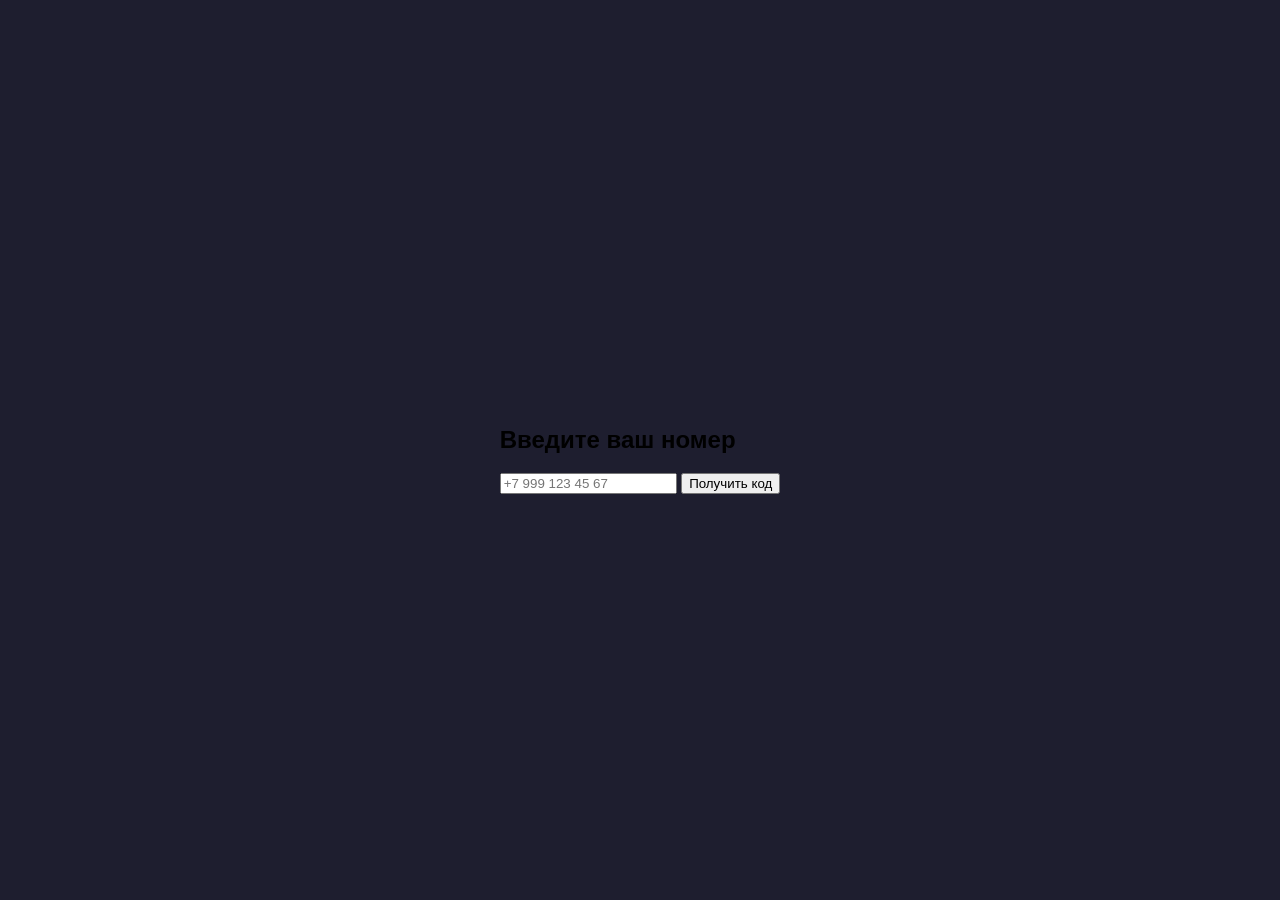
<file: index.html>
<!DOCTYPE html>
<html lang="ru">
<head>
    <meta charset="UTF-8">
    <title>Мой мессенджер</title>
    <link rel="stylesheet" href="style.css">
</head>
<body>
    <div id="register-screen">
        <h2>Введите ваш номер</h2>
        <input type="text" id="my-number" placeholder="+7 999 123 45 67">
        <button id="register-btn">Получить код</button>
        <div id="code-section" style="display: none;">
            <p>Код: <span id="code-display"></span></p>
            <input type="text" id="code-input" placeholder="Введите код">
            <button id="verify-btn">Подтвердить</button>
        </div>
    </div>

    <div id="main-screen" style="display: none;">
        <div id="contact-list">
            <h3>Контакты</h3>
            <input type="text" id="search-input" placeholder="Поиск или новый номер...">
            <div id="contacts-container"></div>
        </div>
        <div id="chat-area">
            <div id="chat-header">Выберите контакт</div>
            <div id="chat-messages"></div>
            <div id="chat-input-area">
                <input type="text" id="chat-input" placeholder="Сообщение...">
                <button id="chat-send">Отправить</button>
            </div>
        </div>
    </div>

    <script src="script.js"></script>
</body>
</html>
</file>
<file: style.css>
body {
    background: #1e1e2f;
    font-family: Arial, sans-serif;
    display: flex;
    justify-content: center;
    align-items: center;
    height: 100vh;
    margin: 0;
}

#chat-box {
    width: 400px;
    background: #2d2d44;
    border-radius: 12px;
    padding: 20px;
    box-shadow: 0 0 20px rgba(0,0,0,0.5);
}

#messages {
    height: 300px;
    overflow-y: auto;
    background: #1a1a2e;
    padding: 10px;
    border-radius: 8px;
    margin-bottom: 10px;
}

#messages p {
    background: #3b3b5c;
    padding: 8px 12px;
    border-radius: 12px;
    color: #fff;
    margin: 5px 0;
}

#input {
    width: 75%;
    padding: 8px;
    border: none;
    border-radius: 6px;
    background: #3b3b5c;
    color: #fff;
}

#send {
    width: 20%;
    padding: 8px;
    border: none;
    border-radius: 6px;
    background: #6c6cff;
    color: #fff;
    cursor: pointer;
}
</file>
